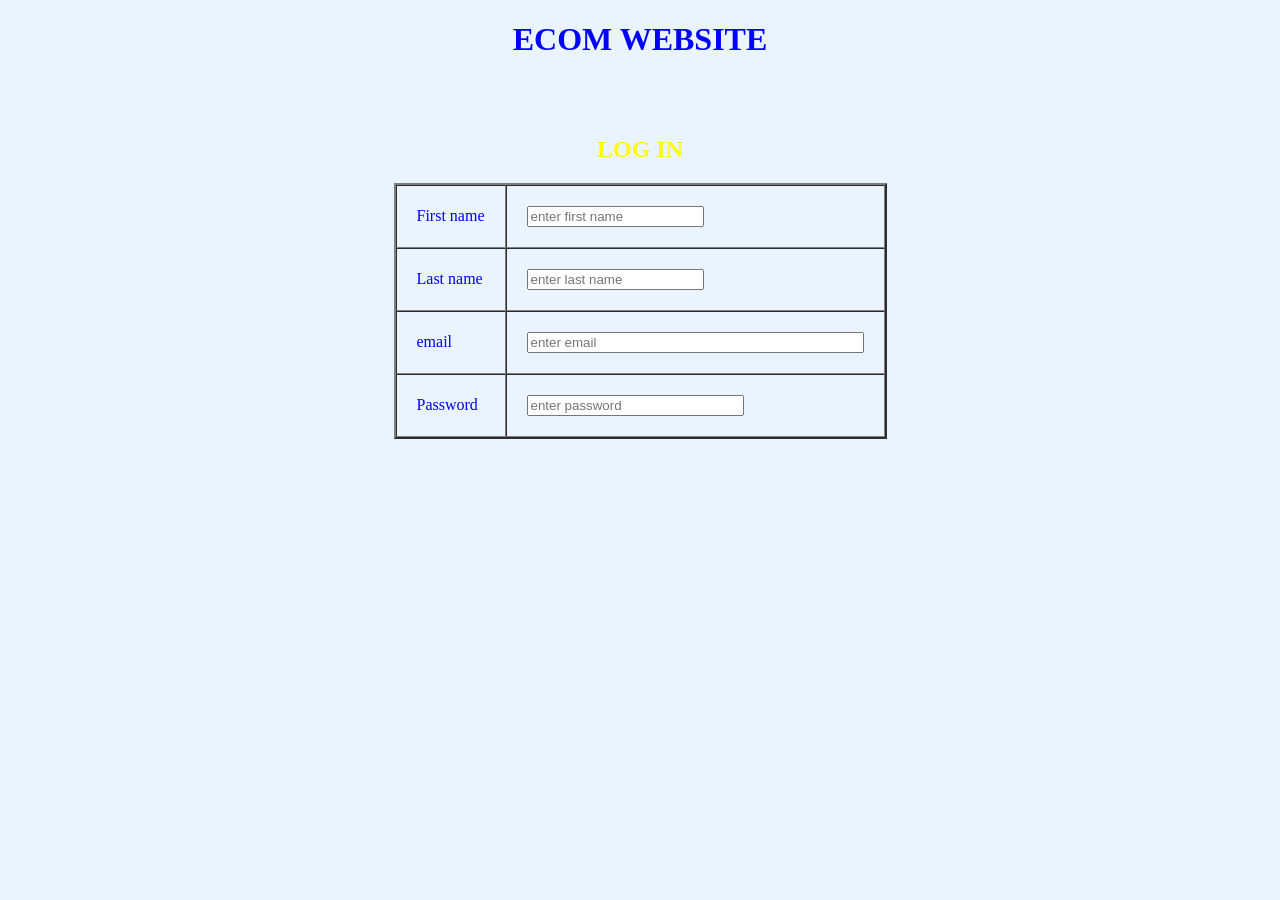
<file: login.html>
<!DOCTYPE html>
<html>
    <head>
        <title>LOG IN</title>
    </head>
    <body bgcolor="#EAF4FF">
        <center>
        <h1><font color="blue">ECOM WEBSITE</h1>
            <br><br>
            <h2><font color="yellow">LOG IN</font></h2>


            <form>
                <table border="2" cellspacing="0" cellpadding="20">
                    <tr>
                        <td>First name</td>
                        <td>
                            <input type="text"
                            input size="20"
                            placeholder="enter first name">
                        </td>
                    </tr>
                    <tr>
                        <td>Last name</td>
                        <td>
                            <input type="text"
                            input size="20"
                            placeholder="enter last name">
                        </td>
                    </tr>
                    <tr>
                        <td>email</td>
                        <td>
                            <input type="email"
                            input size="40"
                            placeholder="enter email">
                        </td>
                    </tr>
                    <tr>
                        <td>Password</td>
                        <td>
                            <input type="password"
                            input size="25"
                            placeholder="enter password">
                        </td>
                    </tr>

                </table>
            </form>
        </center>

    </body>
</html>
</file>
